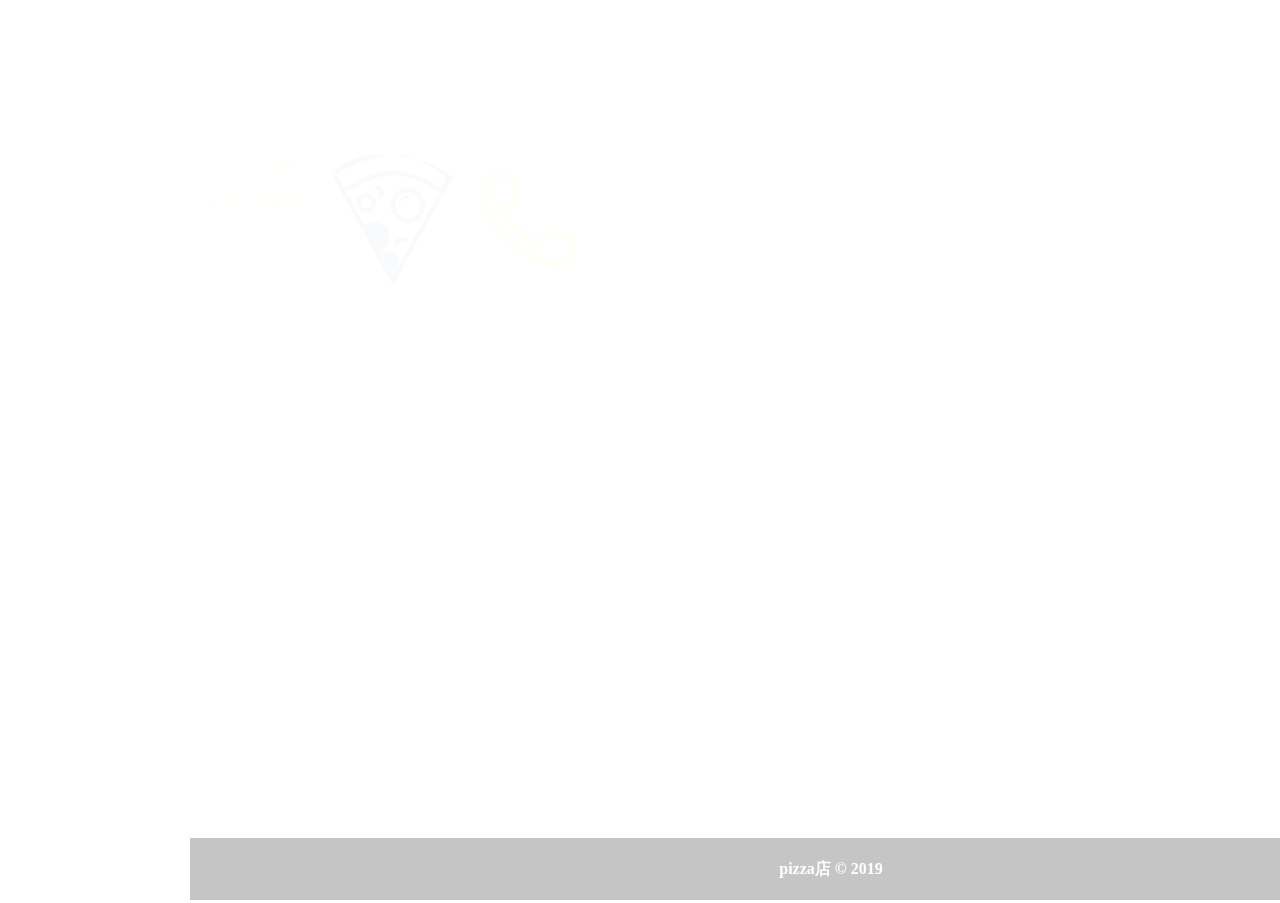
<file: index.html>
<!-- 文件類型 html5 (5)是指版本  快捷鍵 C+/ 新增註解 S+D 刪除整行-->
<!DOCTYPE html>

<!--網頁 語言 EN-指英文 ZH-中文 -->
<html lang="zh">

<!-- 頭部 網頁描述 -->
<head>
    <!-- 編碼 萬國碼 -->
    <meta charset="UTF-8">
    <!-- 網站標題 - 瀏覽器標籤 -->
    <title>PIZZA</title>
<!-- CSS 區塊 - 內部樣式 -->
    
    <!-- 連結到外部 CSS檔案 -->
    <link rel="stylesheet" href="style.css">
</head>
<!-- 身體 - 網頁內容 -->
<body>
    <div id="box">
        <!-- 導覽列元素 - 放 LOGO、分頁連結 - 有語意 提升 SEO -->
        <nav>
            <a href="index.html" ID="logo">PIZZA</a>
            <div>
                <!--a href= 網頁連結  -->
                <a href="about.html">關於我</a>
                <a href="#">故事</a>
                <a href="#">連絡我們</a>
            </div>
        </nav>
        <!-- 內容區塊元素 - 標題、內文或按鈕等...  - 有語意  -->
        <section>
            <h1>我們是PIZZA店</h1>
            <!-- lorem 假文 沒內文時 暫時充字數 -->
            <p>Lorem ipsum dolor sit amet.</p>
            <a href="#">前往購買</a>
            <!-- 水平線 -->
            <hr>
        </section>
        <!-- 圖片按扭區塊 -->
        <section>
            <!-- (a[href="#"]>img)*3 -->
            <a href="#" class="button-mr"><img src="person.png" alt="關於我"></a>
            <a href="#" class="button-mr"><img src="pizza.png" alt="PIZZA"></a>
            <a href="#" class="button-mr"><img src="phone.png" alt="連絡我們"></a>
        </section>

        <footer>
            pizza店 &copy; 2019
        </footer>
    </div>
    
</body>
</html>
</file>
<file: style.css>
/* 所有元素 */
* {
    /* 邊框 - bd */
    border: 0.5px solid rgba(255, 0, 0, 0);
    /* 字型 ff */
    font-family: 微軟正黑體;
    /* 字體顏色 c#XXX */
    color: #ffffff;
    /* 字體寬度 fw */
    font-weight: 600;
    margin: 0;
    padding: 0;
}

body, html {
    /* 高度 h100p */
    height: 100%;
    /* 背景圖片 bgi */
    background-image: url("https://images.unsplash.com/photo-1513104890138-7c749659a591?ixlib=rb-1.2.1&ixid=eyJhcHBfaWQiOjEyMDd9&auto=format&fit=crop&w=500&q=60");
    /* 背景大小 bgz */
    background-size: cover;
}

/* 盒子區塊 */
#box {
    /* background-color: rgba(255, 0, 0, 0.3); */
    height: 500px;
    width: 900px;
    /* 外距：上 右 下 左 */
    margin: 20px auto 0 auto;
}

/* 導覽列區塊 */
#logo {
    /* 字體大小 fz2e */
    font-size: 2em;
}

nav a {
    /* 邊框底部 bdb */
    border-bottom: 1.5px solid #fff;
    /* 內距 p */
    padding: 7px 10px;
}

/* hover 滑入 */
nav a:hover {
    background-color: rgba(110, 111, 112, 0.4);
}

a {
    /* 文字裝飾 td */
    text-decoration: none;
}
/* 指 nav 裡面的 div */
nav div {
    /* 浮動：靠右 flr */
    float: right;
}

nav div a {
    margin-left: 40px;
}

/* 內容區塊 */
#content {
    width: 50%;
    margin-top: 100px;
}

#content a {
    border: 0.5px solid #fff;
    padding: 20px 50px;
    background-color: rgba(110, 111, 112, 0.4);
}

#content p {
    margin: 50px 0;
}

#content a:hover {
    background-color: rgba(110, 111, 112, 0.4);
}

/* 按扭區塊 */
#button {
    text-align: center;
    margin-top: 50px;
}

#button a {
    border: 0.5px solid #fff;
    padding: 28px;
    background-color: rgba(110, 111, 112, 0.4);
    border-radius: 50%;
    /* 行內區塊 dib */
    display: inline-block;
}

#button a.button-mr {
    margin-right: 100px;
}

#button a:hover {
    background-color: rgba(110, 111, 112, 0.4);
}

/* 頁尾 */
footer {
    background-color: rgba(110, 111, 112, 0.4);
    /* 定位：固定 psf */
    position: fixed;
    /* 底部距離 0 b0 */
    bottom: 0;
    width: 100%;
    height: 60px;
    text-align: center;
    /* 行高與高度相同：垂直至中，僅限一行內容 */
    line-height: 60px;
}


/* 關於我業面 */
#about{
    width: 700px;
    height: 300px;
    background-image: url(https://images.unsplash.com/photo-1506354666786-959d6d497f1a?ixlib=rb-1.2.1&ixid=eyJhcHBfaWQiOjEyMDd9&auto=format&fit=crop&w=500&q=60);
    background-size: 100%;
    border: 30px solid rgb(0,0,0,0.3);
    box-shadow: 15px 15px 10px rgba(0, 0, 0,10);
    margin: 200px auto 0 auto 
}
</file>
